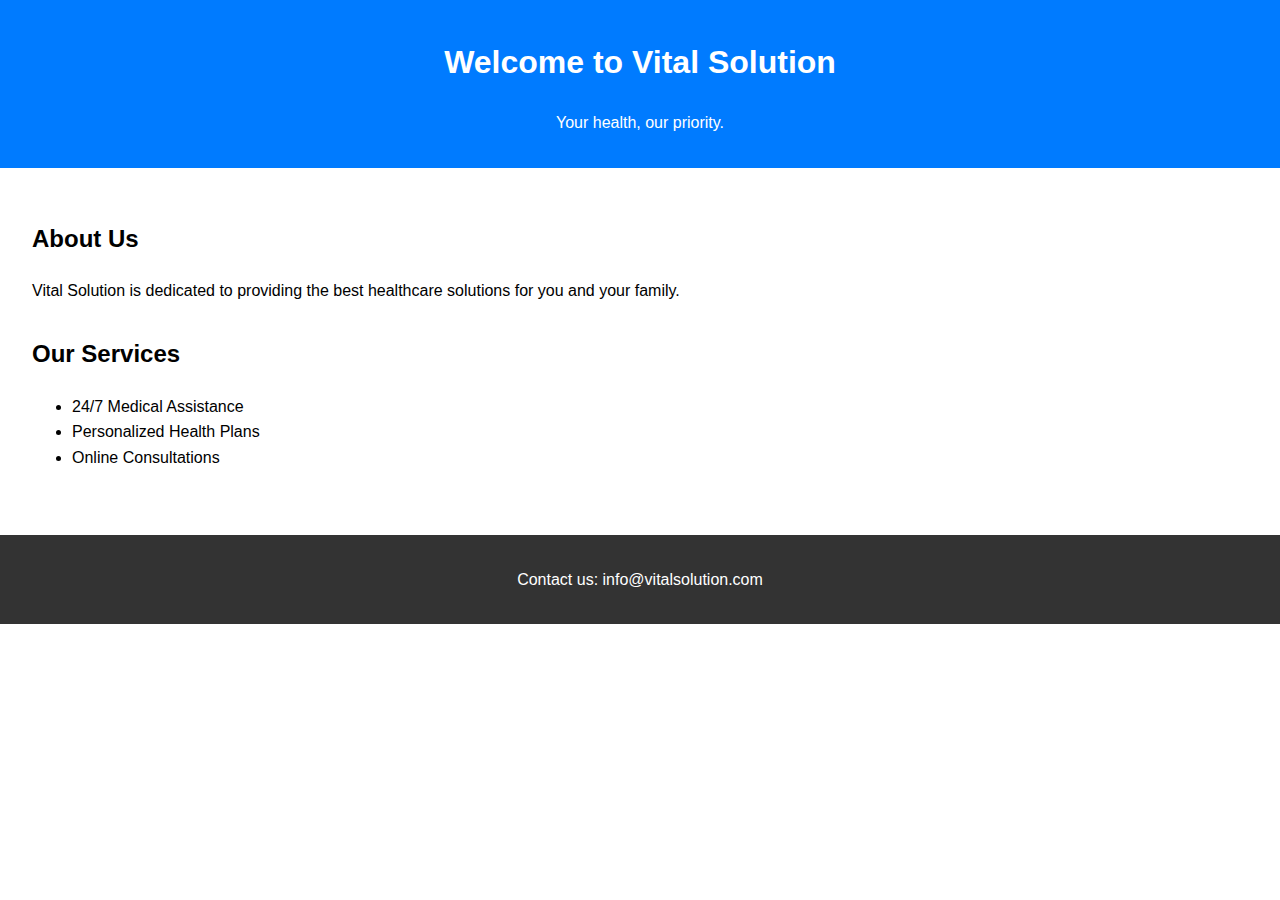
<file: Vital-solution/index.html>
<!DOCTYPE html>
<html lang="en">
<head>
    <meta charset="UTF-8">
    <meta name="viewport" content="width=device-width, initial-scale=1.0">
    <title>Vital Solution</title>
    <link rel="stylesheet" href="style.css">
</head>
<body>
    <header>
        <h1>Welcome to Vital Solution</h1>
        <p>Your health, our priority.</p>
    </header>
    <main>
        <section>
            <h2>About Us</h2>
            <p>Vital Solution is dedicated to providing the best healthcare solutions for you and your family.</p>
        </section>
        <section>
            <h2>Our Services</h2>
            <ul>
                <li>24/7 Medical Assistance</li>
                <li>Personalized Health Plans</li>
                <li>Online Consultations</li>
            </ul>
        </section>
    </main>
    <footer>
        <p>Contact us: info@vitalsolution.com</p>
    </footer>
    <script src="script.js"></script>
</body>
</html>
</file>
<file: Vital-solution/style.css>
body {
    font-family: Arial, sans-serif;
    margin: 0;
    padding: 0;
    line-height: 1.6;
}

header {
    background: #007BFF;
    color: #fff;
    padding: 1rem 0;
    text-align: center;
}

main {
    padding: 2rem;
}

section {
    margin-bottom: 2rem;
}

footer {
    background: #333;
    color: #fff;
    text-align: center;
    padding: 1rem 0;
}
</file>
